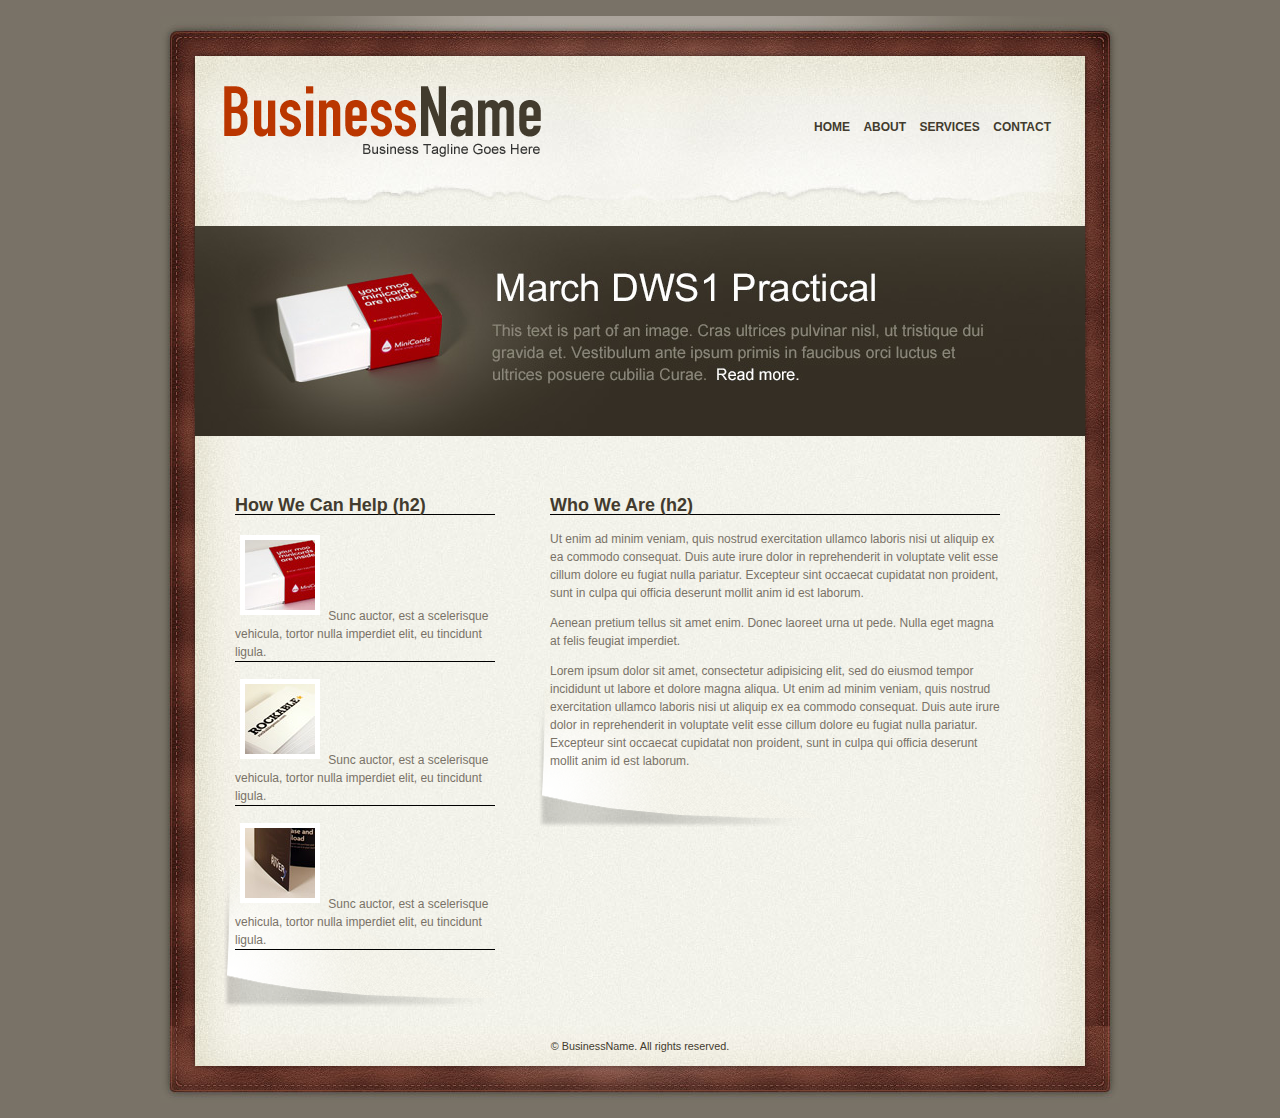
<file: DWS1-practical/index.html>
<!DOCTYPE html>
<html lang="en">
	<head>
		<meta charset="utf-8" />
		<title>BusinessName</title>
		<link href="css/main.css" rel="stylesheet" />
	</head>
	<body>
		<header>
	
			<h1><a href="index.html">BusinessName</a></h1>
	
			<nav>
	
				<ul>
					<li><a href="index.html" id="current">Home</a></li>
	
					<li><a href="about.html">About</a></li>
	
					<li><a href="services.html">Services</a></li>
	
					<li><a href="contact.html">Contact</a></li>
				</ul>
	
			</nav>
	
		</header>
	
		<div id="main-content">		
	
			<div id="banner">
		
			</div>
	
		    <section id="column1of2" class="page-flip">	      
		       
		        <h2>How We Can Help (h2)</h2>
		        
		        <p><img width="70" height="70" alt="placeholder image" src="images/sample-thumb1.jpg" /> Sunc auctor, est a scelerisque vehicula, tortor nulla imperdiet elit, eu tincidunt ligula. </p>
	
			  	<p><img width="70" height="70" alt="placeholder image" src="images/sample-thumb2.jpg" /> Sunc auctor, est a scelerisque vehicula, tortor nulla imperdiet elit, eu tincidunt ligula. </p>

		        <p><img width="70" height="70" alt="placeholder image" src="images/sample-thumb3.jpg" /> Sunc auctor, est a scelerisque vehicula, tortor nulla imperdiet elit, eu tincidunt ligula. </p>
		  
		    </section>
		    
		    <section id="column2of2" class="page-flip">
		    
		    	<h2>Who We Are (h2)</h2>
	
		         <p>Ut enim ad minim veniam, quis nostrud exercitation ullamco laboris nisi ut aliquip ex ea commodo consequat. Duis aute irure dolor in reprehenderit in voluptate velit esse cillum dolore eu fugiat nulla pariatur. Excepteur sint occaecat cupidatat non proident, sunt in culpa qui officia deserunt mollit anim id est laborum.</p>
		         
		        <p>Aenean pretium tellus  sit amet enim. Donec laoreet urna ut pede. Nulla eget magna at felis feugiat imperdiet.</p>
		        
				<p>Lorem ipsum dolor sit amet, consectetur adipisicing elit, sed do eiusmod tempor incididunt ut labore et dolore magna aliqua. Ut enim ad minim veniam, quis nostrud exercitation ullamco laboris nisi ut aliquip ex ea commodo consequat. Duis aute irure dolor in reprehenderit in voluptate velit esse cillum dolore eu fugiat nulla pariatur. Excepteur sint occaecat cupidatat non proident, sunt in culpa qui officia deserunt mollit anim id est laborum.</p>
		        
		    </section>
		    
		</div>
		
		<footer>
		
			<p>&copy; BusinessName. All rights reserved. </p>
		
		</footer>
	</body>
</html>
</file>
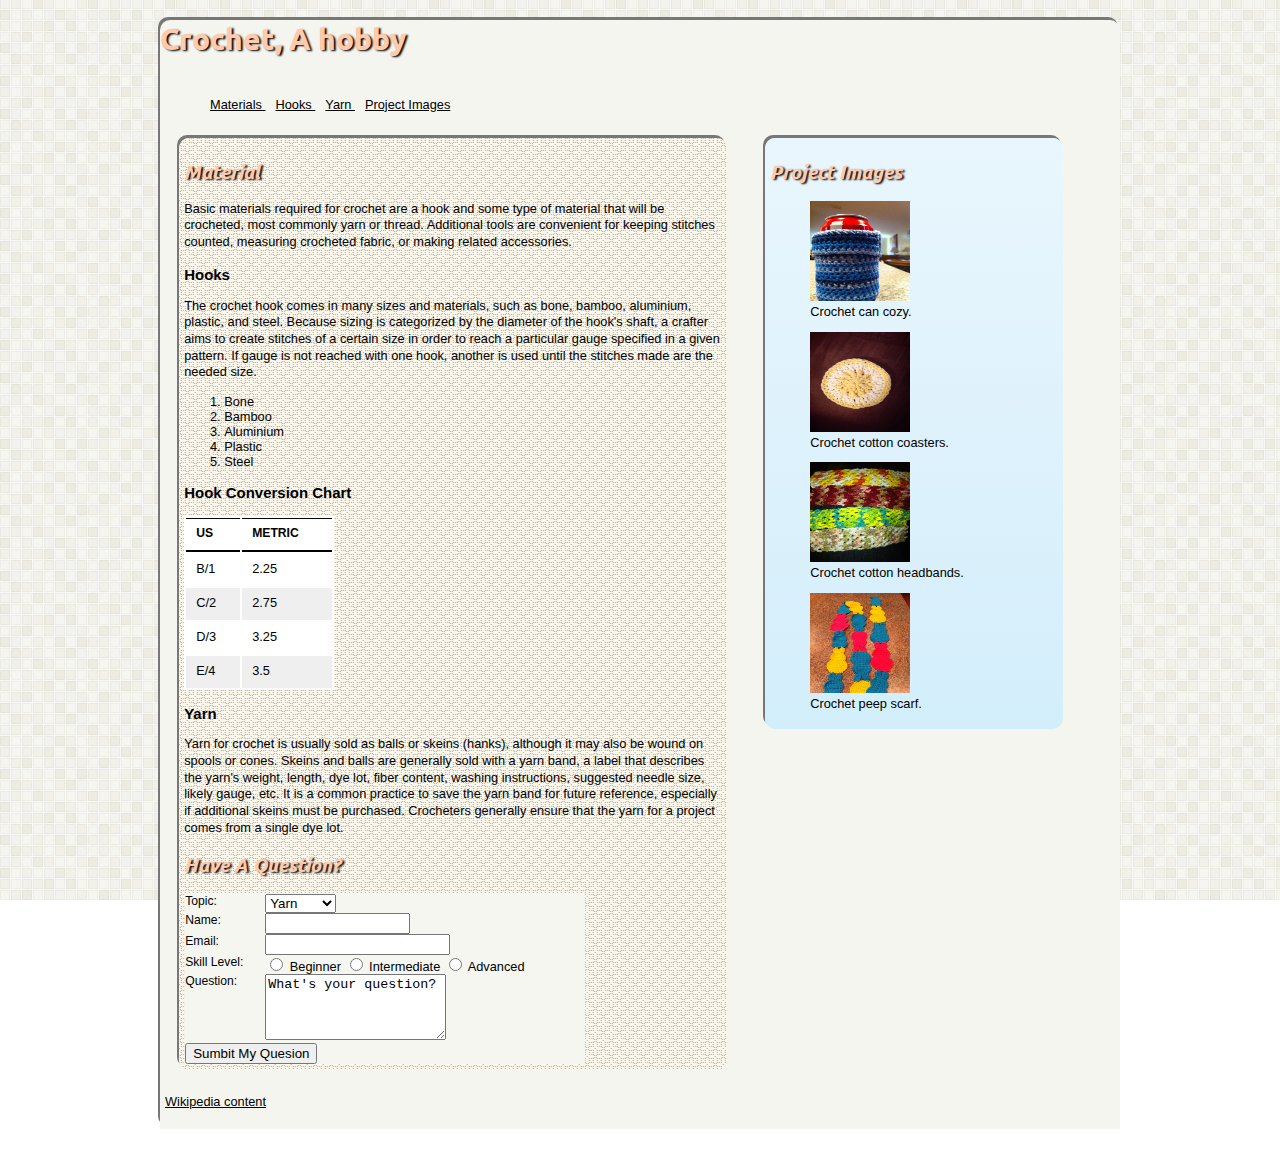
<file: project1/index.html>
<!DOCTYPE html>
<html>
	<head>
		<title>Crochet, A hobby</title>
	<link href="css/styles.css" rel="stylesheet" />
	<link href='http://fonts.googleapis.com/css?family=Ubuntu' rel='stylesheet' type='text/css'>
	</head>
	<body>
	<div class="wrapper">	

	<!-- Main Heading and navigation -->
	<header><h1>Crochet, A hobby</h1> </header>

	<nav>
		<ul>
			<li><a href="#material"> Materials </a></li>
			<li><a href="#hooks"> Hooks </a></li>
			<li><a href="#yarn"> Yarn </a></li>
			<li><a href="#images"> Project Images </a></li>
		</ul>
	</nav>
	
	
	<!-- Main Content -->
	<section>
		<h2 id="material">Material</h2>
			<p>
			Basic materials required for crochet are a hook and some type of material that will be crocheted, most commonly yarn or thread. 
			Additional tools are convenient for keeping stitches counted, measuring crocheted fabric, or making related accessories. 
		
			</p>
	
			<h3 id="hooks">Hooks</h3>
			<p>
			The crochet hook comes in many sizes and materials, such as bone, bamboo, aluminium, plastic, and steel. 
			Because sizing is categorized by the diameter of the hook's shaft, a crafter aims to create stitches of a certain size in order to reach a particular gauge specified in a given pattern. 
			If gauge is not reached with one hook, another is used until the stitches made are the needed size. 

			</p>
				<ol>
					<li>Bone</li>
					<li>Bamboo</li>
					<li>Aluminium</li>
					<li>Plastic</li>
					<li>Steel</li>
				</ol>
	
	<!-- Table for Conversion -->
		<h3 id="hooks_conv">Hook Conversion Chart</h3>
		<table>
			<tr>
				<th scope="col">US</th>
				<th scope="col">Metric</th>
			</tr>
			<tr>
				<td>B/1</td>
				<td>2.25</td>
			</tr>
			<tr class="even">
				<td>C/2</td>
				<td>2.75</td>
			</tr>
			<tr>
				<td>D/3</td>
				<td>3.25</td>
			</tr>
			<tr class="even">
				<td>E/4</td>
				<td>3.5</td>
			</tr>


		</table>
		
		
				
			<h3 id="yarn">Yarn</h3>
			<p>
			Yarn for crochet is usually sold as balls or skeins (hanks), although it may also be wound on spools or cones. 
			Skeins and balls are generally sold with a yarn band, a label that describes the yarn's weight, length, dye lot, fiber content, washing instructions, suggested needle size, likely gauge, etc. 
			It is a common practice to save the yarn band for future reference, especially if additional skeins must be purchased. Crocheters generally ensure that the yarn for a project comes from a single dye lot.
			</p>
		
	<!-- Form -->	
			<h2>Have A Question? </h2>
		<form>
			<div>
				<label for="topics" class="title">Topic:</label> 
			</div>
			<select name="topics" id="topics">
			
			<option value="yarn">Yarn</option>
			<option value="hooks">Hooks</option>
			<option value="projects">Projects</option>
			<option value="general">General</option>
			</select> <br/>
			<div>
				<label for="name" class="title">Name: </label>
			</div>	
				<input type="text" name="name" size="15" id="name"><br/>
			<div>
				<label for="email" class="title">Email: </label>
			</div>		
				<input type="email" name="email" id="email"><br/>
			
			<div class="title">
				Skill Level:
			</div>
				<input id="beginner" type="radio" name="skill" value="b">
				<label for="beginner">Beginner</label>
				<input id="intermediate" type="radio" name="skill" value="i">
				<label for="intermediate">Intermediate</label>
				<input id="advanced" type="radio" name="skill" value="a">
				<label for="advanced">Advanced</label><br/>
					
			<label for="question" class="title">Question: </label>
			<textarea name="question" cols="20" rows="4" id="question">What's your question?</textarea><br/>
			<input type="submit" value="Sumbit My Quesion" />
		</form>	
	</section>
	
<!-- Gallery -->
		<aside>
			<h2 id="images">Project Images</h2>
			<figure>
				<a href="images/CanCozie.jpg">
				<img src="images/CanCozie.jpg" alt="Crochet can cozy" width="100" height="100">
				</a>
				<br />
				<figcaption>Crochet can cozy.</figcaption>
			</figure>

			<figure>
				<a href="images/coasters.jpg">
				<img src="images/coasters.jpg" alt="Crochet cotton coasters" width="100" height="100">
				</a>
				<br />
				<figcaption>Crochet cotton coasters.</figcaption>
			</figure>
	
			<figure>
				<a href="images/headband.jpg">
				<img src="images/headband.jpg" alt="Crochet cotton headbands" width="100" height="100">
				</a>
				<br />
			<figcaption>Crochet cotton headbands.</figcaption>
			</figure>
		
			<figure>
				<a href="images/peep_scarf.jpg">
				<img src="images/peep_scarf.jpg" alt="Crochet peed scarf" width="100" height="100">
				</a>
				<br />
			<figcaption>Crochet peep scarf.</figcaption>
			</figure>
		</aside>
	<footer>
	<a href="http://en.wikipedia.org/wiki/Crochet#Materials">Wikipedia content </a>
	</footer>
	</div>
	</body>

</html>
</file>
<file: DWS1-practical/css/main.css>
/*------ Document -----*/

body {
	margin: 0 auto;
	padding: 0;
	font: .75em/1.5em Helvetica, Arial, sans-serif;
	color: #797267;
	width: 960px;
	background: #797267;
}


/*------ Header  -----*/

header {
	background: url("../images/logo.gif")no-repeat 64px, 
		url("../images/header-bg.jpg") no-repeat top center;
	height: 210px;
	clear:both;
	
}


/*------ Nav -----*/

nav{
	text-align: right;
	margin: 84px 64px 0px 0px;
}


ul {
	list-style: none;
	text-decoration: none;

}


ul li {
	display: inline;
	text-transform: uppercase;
	font-weight: bold;
	padding: 5px;

}



/*------ Main Content -----*/

#main-content{
	clear:both;
	background-image: url("../images/main-content-bg.jpg");
	background-repeat: repeat-y;
	height: 800px;
	margin: 0px;
	padding: 0px;
	overflow: hidden;

}

#banner{
	background-image: url("../images/banner.jpg");
	height: 210px;
	width: 890px;
	background-position: center center;
	margin: auto;
}

/*------ Section -----*/

#column1of2{
	float: left;
	width: 260px;
	padding: 25px;
	margin: 0px 22px 45px 64px ;
}


#column1of2 p{
	border-bottom: 1px solid #000;
}


#column2of2{
	float: left;
	width: 450px;
	padding: 25px;
	margin: 0px 0px 45px 22px;
}


#column2of2.page-flip{
	background-image: url("../images/page-flip.png");
	background-repeat: no-repeat;
	background-position: left bottom;
	padding: 45px 0px 45px 11px;
}


#column1of2.page-flip{
	background-image: url("../images/page-flip.png");
	background-repeat: no-repeat;
	background-position: left bottom;
	padding: 45px 0px 45px 11px;
}

/*------ Section Images -----*/
img{
	border: 5px solid #fff;
	margin: 5px;
	width: 70px;
	
}


/*------ Footer -----*/
footer{
	background-image: url("../images/footer-bg.jpg");
	background-repeat: no-repeat;
	height: 92px;
	overflow:hidden;
}

/*------ Fonts -----*/

h1 {
	text-indent: -9999px;
	width: 960px;

}

h2 {
	color: #423b2e;
	font-size: 1.5em;
	border-bottom: 1px solid #000;

}

footer{
	color: #423b2e;
	font-size: 0.9em;
	text-align: center;
	
}



/*------ Link Style -----*/

a:link {
	color: #423b2e;
	text-decoration: none;
	}
		
a:visited {
	color: #7c1d04;
	text-decoration: none;
	}
		
a:hover {
	color: #bf3102;
	text-decoration: none;
	}
		
a:active {
	color: #bf3102;
	text-decoration: none;
	}
</file>
<file: project1/css/styles.css>
/* CSS styles */

/* Main Style information */
body {
	background-image: url("../images/light-tile.gif");
	background-repeat: repeat;
	background-position: center left;
	background-attachment: fixed;
	 }
	 
@font-face {
			font-family:Ubuntu, Arial, Sans-Serif;
		
			}		
/* Wrapper for page */			
.wrapper {
	
	width: 960px;
	margin: 20px auto 20px auto;
	background-color: #f5f5f0; 
	border-radius: 10px;
	-moz-border-radius: 4;
	box-shadow: -2px -3px #777777;	
	border-width: 5px;
	border-color: #000000;
	
	}
	
/* HTML 5 Sections */	
 section{
	float:left;
	width: 56%;
	padding: 5px;
	border-radius: 10px;
	-moz-border-radius: 4;
	box-shadow: -2px -3px #777777;
	margin: 2%;
	border-width: 5px;
	border-color: #000000;
	clear: both;
	}

aside{
	float:left;
	width: 30%;
	padding: 5px;
	border-radius: 10px;
	-moz-border-radius: 4;
	box-shadow: -2px -3px #777777;
	margin: 2%;
	border-width: 5px;
	border-color: #000000;
	background-image: -webkit-linear-gradient(#e9f6fd, #d3eefb);
	}	
	
nav, footer {
	clear: both;
	background-color: #f5f5f0;
	height: 30px;
	padding: 5px;
	}
	

/* Background Images  */
section {
	background-image: url("../images/pattern_038.gif");
	background-repeat: repeat;
	background-position: center top;

	}
	
	
/* Table Properties */
table {
	width: 150px;
	background-color: #fff;
	}

th, td {
	padding: 7px 10px 10px 10px;
	}

th {
	font-size: 95%;
	text-transform: uppercase;
	border-bottom: 2px solid #000;
	border-top: 1px solid #000;
	text-align: left;
	}

tr.even {
	background-color: #efefef;
	}

tr:hover {
	background-color: #e9f6fd;
	}
	
/* Form Styles */

form {
	background-color: #f6f6f1;
	width:400px ;
	margin: 1px;
	border-width: 5px;
	border-color: #fff;
	}

.title {
	float: left;
	width: 75px;
	text-align: left;
	padding-right: 5px;
	font-size:95%;
	
	}
/* Hover and Focus */

input[type="select"]:focus, input[type="select"]:hover {
	background-color: #d0e2f0;
	border: 1px solid #999;
	}

input[type="email"]:focus, input[type="email"]:hover {
	background-color: #d0e2f0;
	border: 1px solid #999;
	}

input[type="text"]:focus, input[type="text"]:hover {
	background-color: #d0e2f0;
	border: 1px solid #999;
	}

input[type="radio"]:focus, input[type="radio"]:hover {
	background-color: #d0e2f0;
	border: 1px solid #999;
	}

input[type="textarea"]:focus, input[type="textarea"]:hover {
	background-color: #d0e2f0;
	border: 1px solid #999;
	}

input[type="submit"]:focus, input[type="submit"]:hover {
	background-color: #d0e2f0;
	border: 1px solid #999;
	}
	
/* Heading and body Style information */

h1, h2 {
	color: #FFCAAD;
		}

h1, h2 {
		font-family: Ubuntu, Arial, Sans-Serif;
		text-shadow: 2px 1px 2px #000000;
		}

h1 {
	font-size: 2.375em;
	font-weight: Bold;
	}

h2 {
	font-size: 1.5em;
	font-style: Italic;
	
	}

body {
	font-family: Arial, Sans-Serif;
	font-size: 80%;
	text-align: left;
	}
	
p {
	line-height: 1.3em;
		}

ul li {
	display: inline;
	text-align: left;
	padding: 5px
	}

/* Link Style information */

a:link {
	color: #000000;
		}
		
a:visited {
	color: #997B4C;
		}
		
a:hover {
	color: #91CCCB;
		}
		
a:active {
	color: #679394;
		}
</file>
